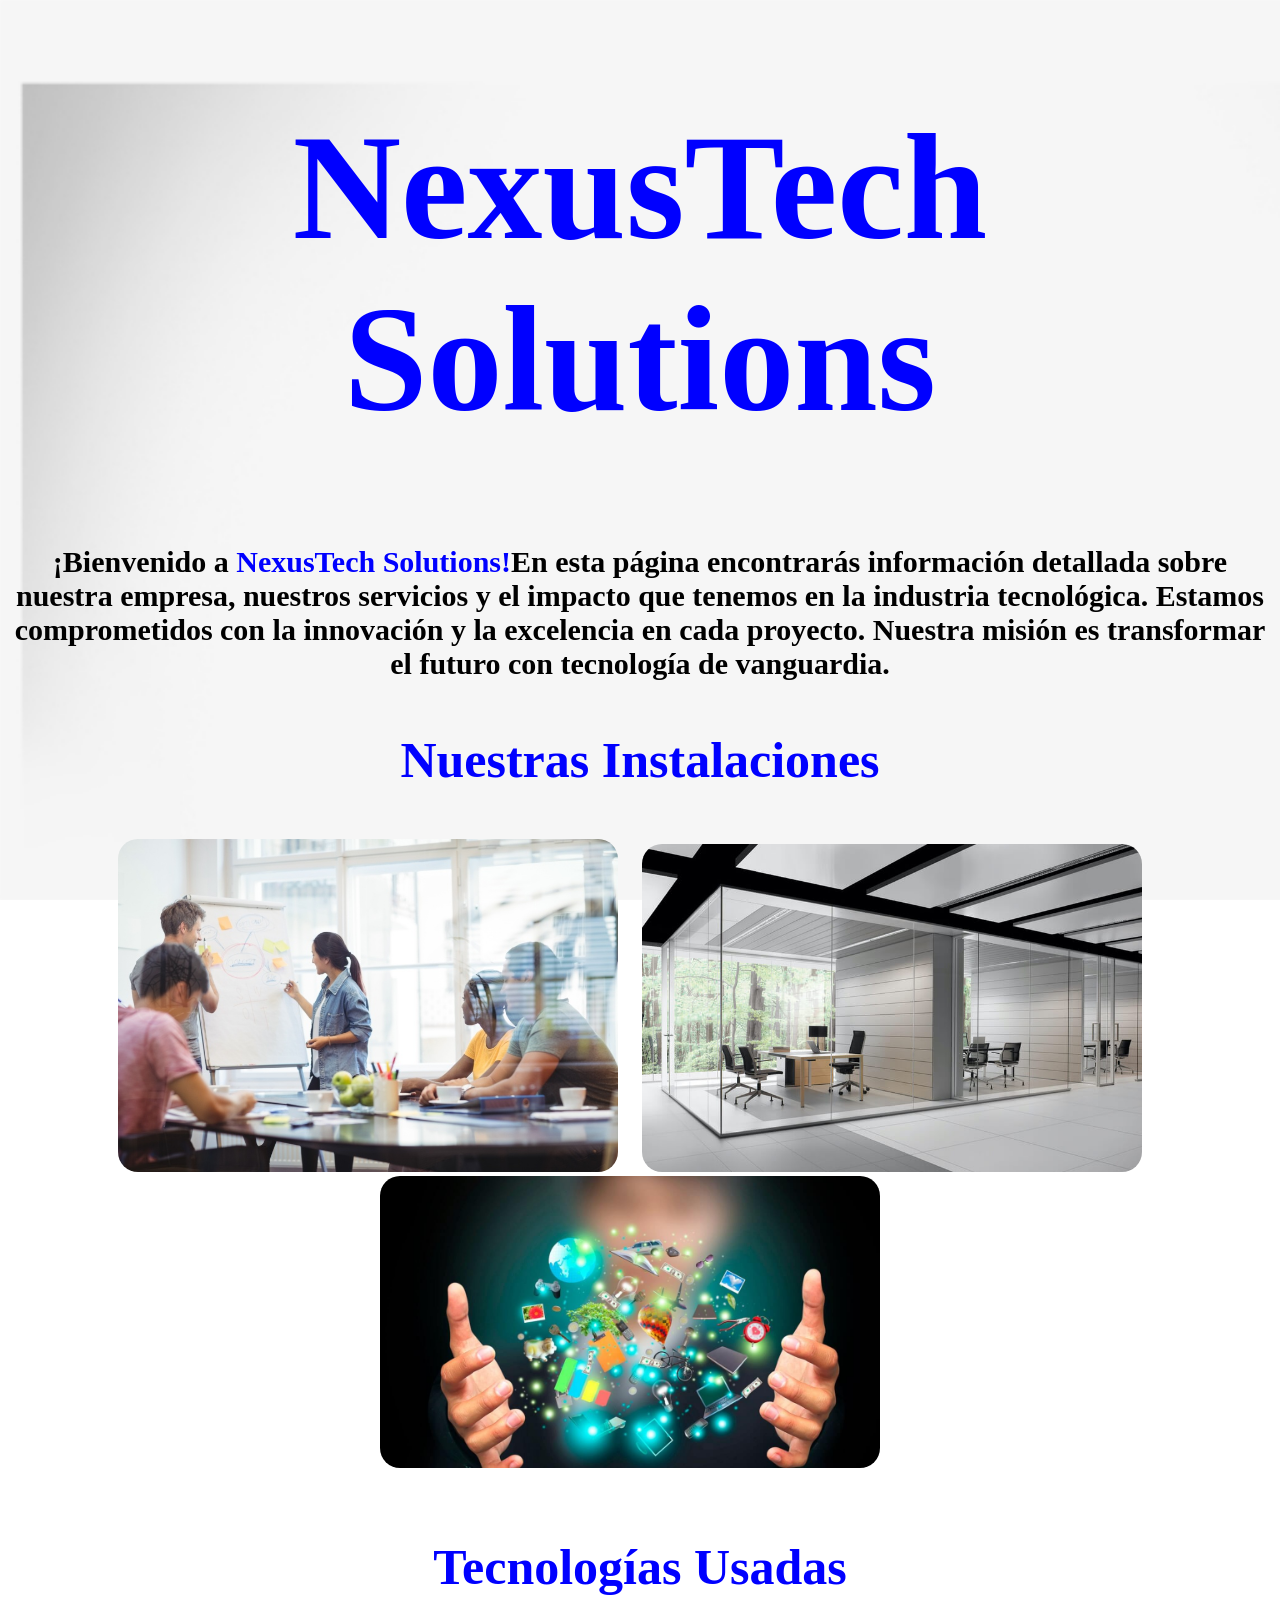
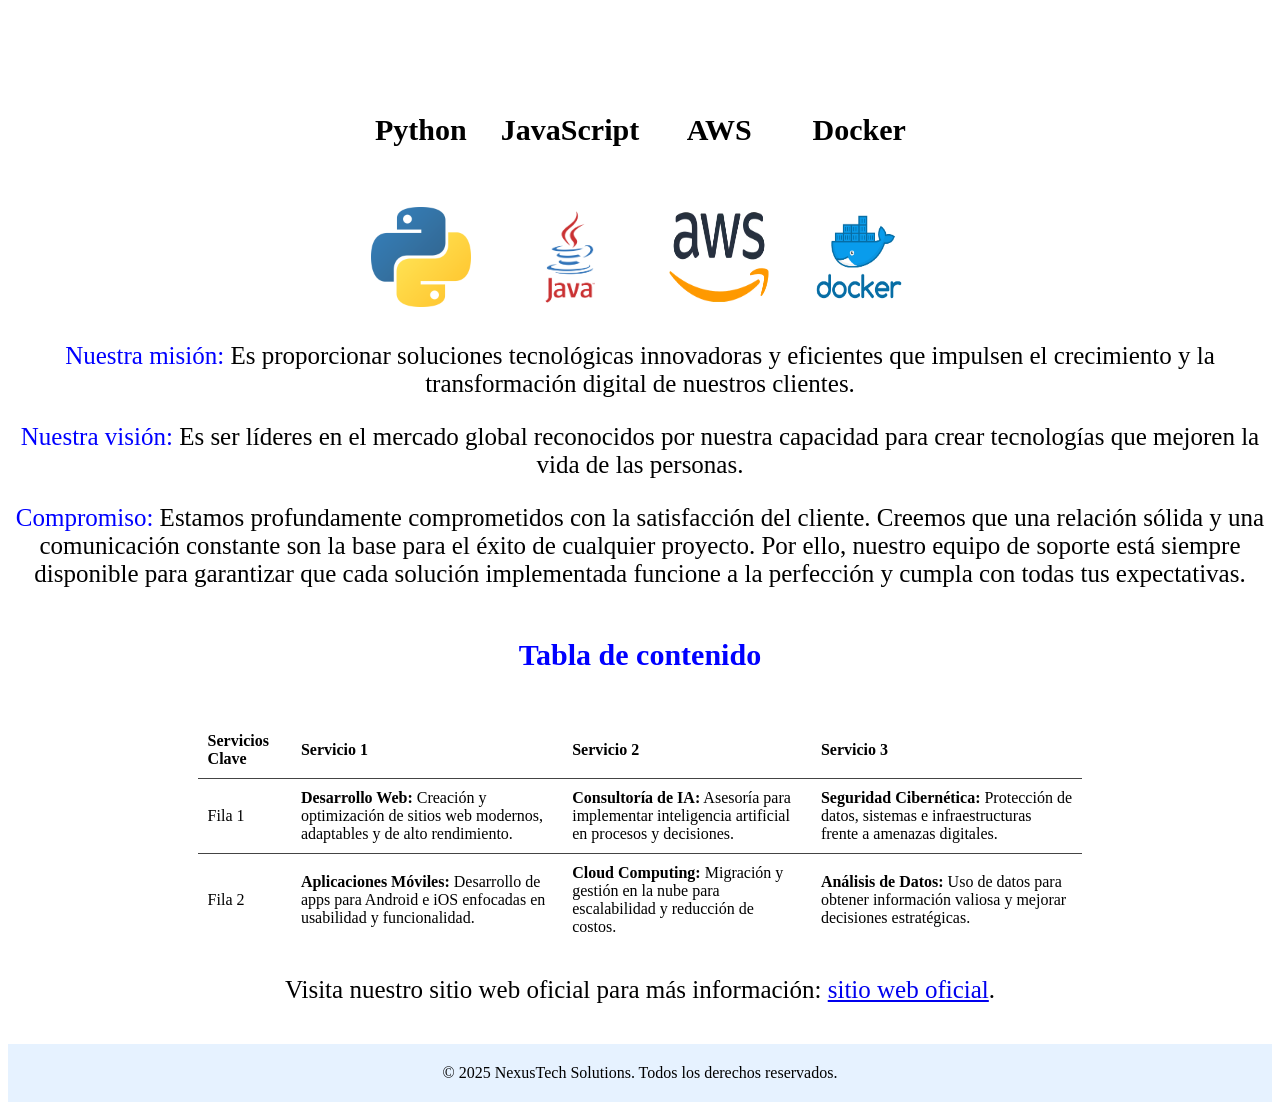
<file: index.html>
<!DOCTYPE html>
<html>
<head>
    <title>PaginaComputing</title>
    <link rel="stylesheet" href="Estilos/hoja1.css">
</head>
<body>
    <h1>NexusTech Solutions</h1>
    <h2>¡Bienvenido a <span style="color: blue;">NexusTech Solutions!</span>En esta página encontrarás información detallada sobre nuestra empresa, nuestros servicios y el impacto que tenemos en la industria tecnológica. Estamos comprometidos con la innovación y la excelencia en cada proyecto. Nuestra misión es transformar el futuro con tecnología de vanguardia.
</h2>

    <div>
        <h3>Nuestras Instalaciones</h3>
        <img src="Imagenes/Imagen1.jpg" alt="Primera Imagen">
        <img src="Imagenes/Imagen2.jpg" alt="Segunda Imagen">
        <img src="Imagenes/Imagen3.jpg" alt="Tercera Imagen">
    </div>

    
    
<h4>Tecnologías Usadas</h4>
<div style="display: flex; justify-content: center; gap: 20px;">
  <div style="text-align: center;">
    <h5 class="python-titulo">Python</h5>
    <img src="Imagenes/Imagen4.png" alt="Python">
  </div>
  <div style="text-align: center;">
    <h5 class="js-titulo">JavaScript</h5>
    <img src="Imagenes/Imagen5.png" alt="JavaScript">
  </div>
  <div style="text-align: center;">
    <h5 class="aws-titulo">AWS</h5>
    <img src="Imagenes/Imagen6.png" alt="AWS">
  </div>
  <div style="text-align: center;">
    <h5 class="docker-titulo">Docker</h5>
    <img src="Imagenes/Imagen7.png" alt="Docker">
  </div>
</div>

    <p style="text-align: center;">
    <span style="color: blue;">Nuestra misión:</span> Es proporcionar soluciones tecnológicas innovadoras y eficientes que impulsen el crecimiento y la transformación digital de nuestros clientes.
</p>
<p style="text-align: center;">
    <span style="color: blue;">Nuestra visión:</span> Es ser líderes en el mercado global reconocidos por nuestra capacidad para crear tecnologías que mejoren la vida de las personas.
</p>
<p style="text-align: center;">
    <span style="color: blue;">Compromiso:</span> Estamos profundamente comprometidos con la satisfacción del cliente. Creemos que una relación sólida y una comunicación constante son la base para el éxito de cualquier proyecto. Por ello, nuestro equipo de soporte está siempre disponible para garantizar que cada solución implementada funcione a la perfección y cumpla con todas tus expectativas.
</p>

    
    <h5><span style="color: blue;">Tabla de contenido</span></h5>
<table style="width:70%; border-collapse: collapse; margin: 30px auto;">
    <tr>
        <th style="padding: 10px; text-align: left;">Servicios Clave</th>
        <th style="padding: 10px; text-align: left;">Servicio 1</th>
        <th style="padding: 10px; text-align: left;">Servicio 2</th>
        <th style="padding: 10px; text-align: left;">Servicio 3</th>
    </tr>
    <tr style="border-top: 1px solid #444;">
        <td style="padding: 10px;">Fila 1</td>
        <td style="padding: 10px;"><b>Desarrollo Web:</b> Creación y optimización de sitios web modernos, adaptables y de alto rendimiento.</td>
        <td style="padding: 10px;"><b>Consultoría de IA:</b> Asesoría para implementar inteligencia artificial en procesos y decisiones.</td>
        <td style="padding: 10px;"><b>Seguridad Cibernética:</b> Protección de datos, sistemas e infraestructuras frente a amenazas digitales.</td>
    </tr>
    <tr style="border-top: 1px solid #444;">
        <td style="padding: 10px;">Fila 2</td>
        <td style="padding: 10px;"><b>Aplicaciones Móviles:</b> Desarrollo de apps para Android e iOS enfocadas en usabilidad y funcionalidad.</td>
        <td style="padding: 10px;"><b>Cloud Computing:</b> Migración y gestión en la nube para escalabilidad y reducción de costos.</td>
        <td style="padding: 10px;"><b>Análisis de Datos:</b> Uso de datos para obtener información valiosa y mejorar decisiones estratégicas.</td>
    </tr>
</table>

    <p style="text-align: center;">
  Visita nuestro sitio web oficial para más información: 
  <a href="https://www.google.com/?hl=es" target="_blank">sitio web oficial</a>.
</p>
   
<!-- ...existing code... -->
<div>
</div>
<footer style="background-color: #e6f2ff; text-align: center; padding: 20px; margin-top: 40px;">
    © 2025 NexusTech Solutions. Todos los derechos reservados.
</footer>
</body>
</html>
    
    
</body>
</html>
</file>
<file: Estilos/hoja1.css>
/* Títulos principales */
h1 {
    font-size: 150px;
    font-family:cursive;
    color: blue;
    text-align: center;
}

h2 {
    font-size: 30px;
    font-family::'Franklin Gothic Medium', 'Arial Narrow', Arial, sans-serif;
    color: rgb(0, 0, 0);
    text-align: center;
}

h3 {
    font-size: 50px;
    font-family: Georgia, 'Times New Roman', Times, serif;
    color: blue;
    text-align: center;
}

h4 {
    font-size: 50px;
    font-family: 'Times New Roman', Times, serif;
    color: blue;
    text-align: center;
}

h5 {
    font-size: 30px;
    font-family: 'Times New Roman', Times, serif;
    color: rgb(0, 0, 0);
    text-align: center;
}


p {
    font-size: 25px;
    font-family: 'Times New Roman', Times, serif;
    color: black;
    


}

li {
    font-size: 25px;
    font-family: Cambria, Cochin, Georgia, Times, 'Times New Roman', serif;
    color: black;
    text-align: center;
}

/* Imágenes generales */
img {
    width: 500px;
    height: auto;
    border-radius: 20px;
    margin-right: 20px;
}

/* Centrado de divs */
div {
    text-align: center;
}

/* Imágenes de tecnologías usadas (Python, JavaScript, AWS, Docker) */
.python-titulo + img,
.js-titulo + img,
.aws-titulo + img,
.docker-titulo + img {
    width: 100px;
    height: 100px;
    margin: 10px;
    vertical-align: middle;
}
body {
    background-image: url('../Imagenes/Fondo.png');
    background-size: cover;
    background-repeat: no-repeat;
    background-attachment: fixed;
}
</file>
